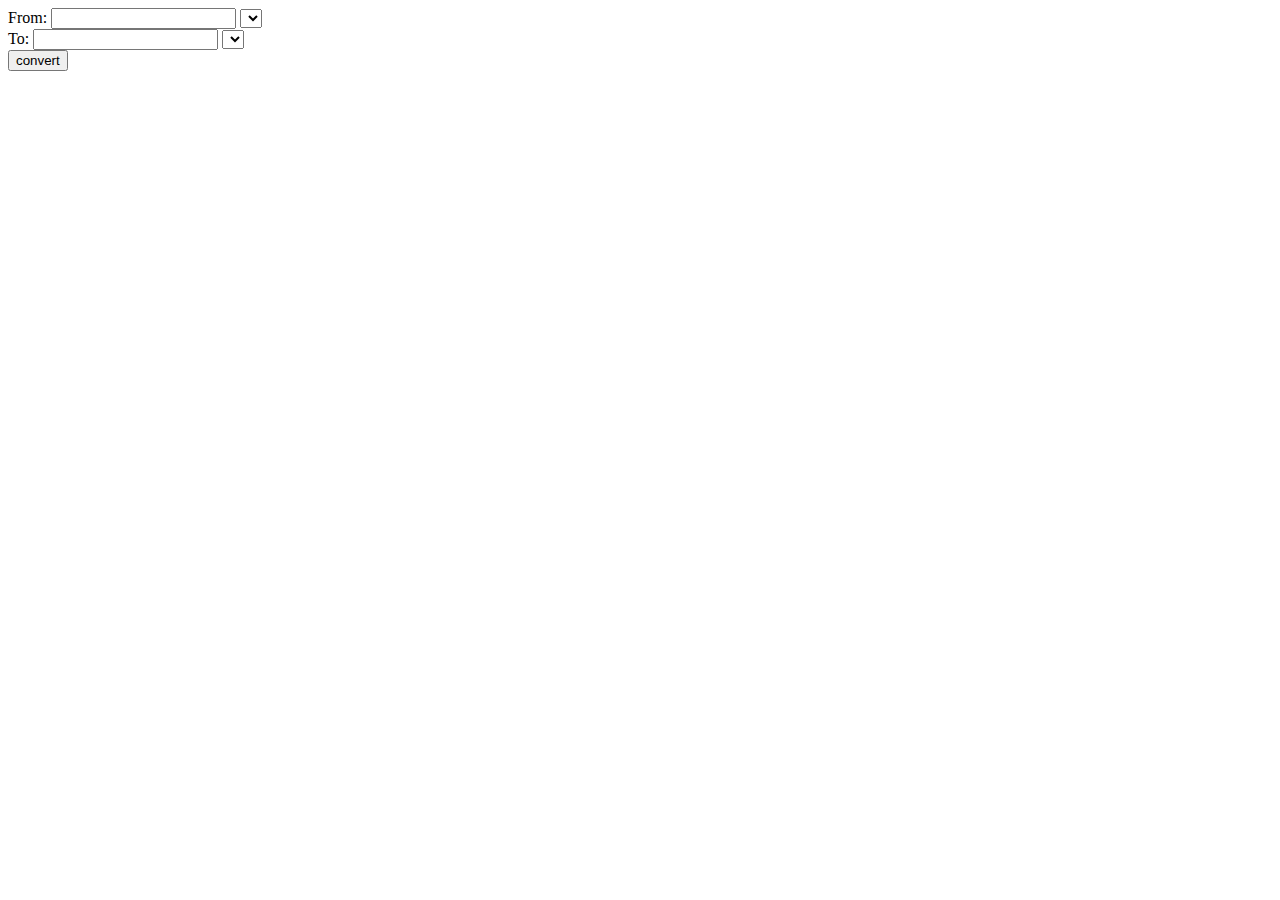
<file: practice conversion/index.html>
<!DOCTYPE html>
<html lang="en">
<head>
    <meta charset="UTF-8">
    <meta http-equiv="X-UA-Compatible" content="IE=edge">
    <meta name="viewport" content="width=device-width, initial-scale=1.0">
    <title>Document</title>
    <script src="inxed.js" async></script>
    <link rel="stylesheet" href="index.css">
</head>
<body>

    <div>
        <label for="from">From:</label>
        <input type="text" name="from" id="from" >
        <label for="from_curency" ></label>
        <select type="text" name="from_currency" id="from_curency" > 
            <option value=""></option>
        </select>
    </div>
     <div>
        <label for="to">To:</label>
        <input type="text" name="to" id="to" >
        <label for="to_curency"></label>
        <select type="text" name="to_currency" id="to_currency" > 
            <option value="">
            </option>
        </select>
    </div>
    <button id="convert">convert</button>
</body>
</html>
</file>
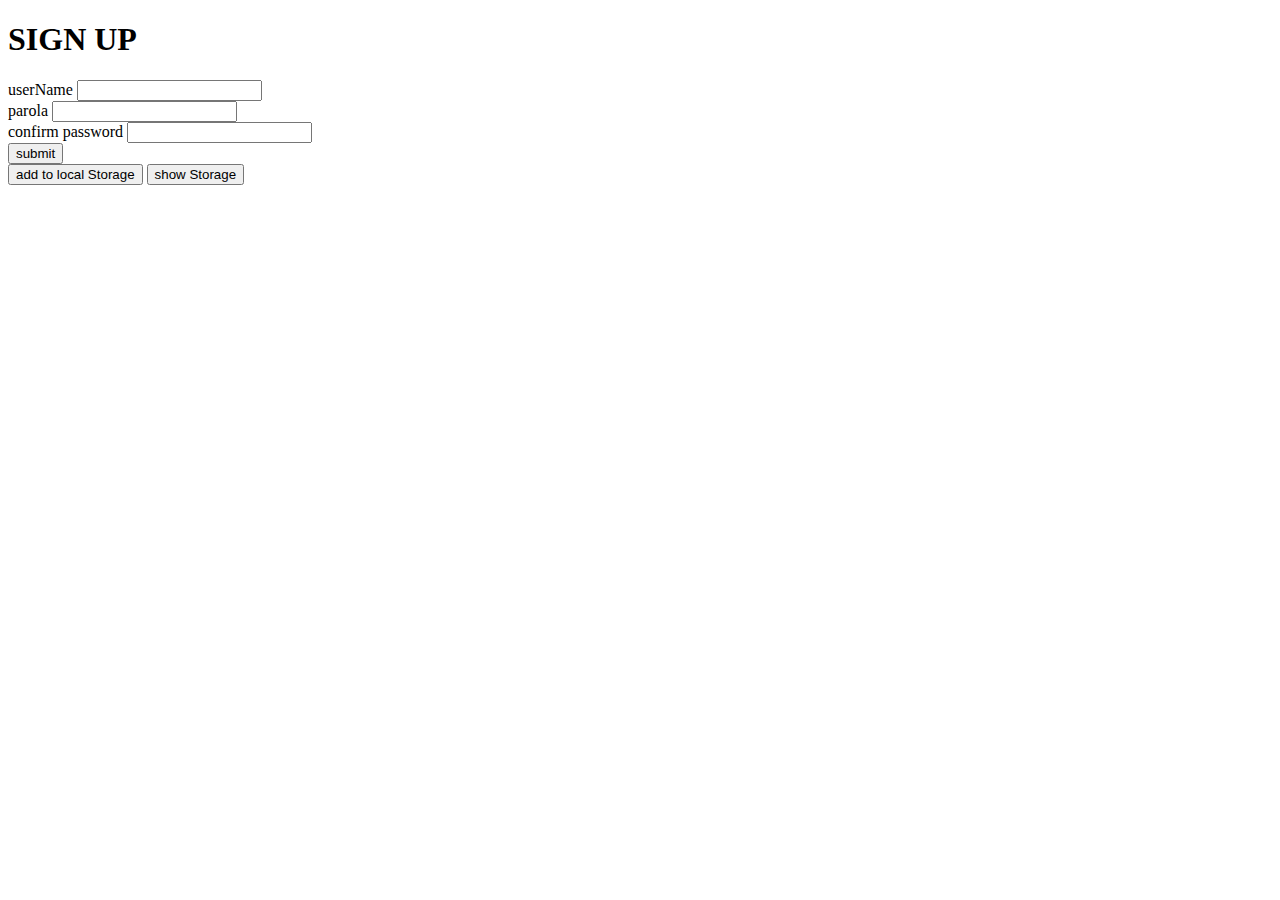
<file: week-5/index.html>
<!DOCTYPE html>
<html lang="en">
<head>
    <meta charset="UTF-8">
    <meta http-equiv="X-UA-Compatible" content="IE=edge">
    <meta name="viewport" content="width=device-width, initial-scale=1.0">
    <title>Document</title>
    <link rel="stylesheet" href="css.css">
    <script src="practiceSignIn.js" async></script>
</head>
<body>
    <!-- <div>
       <button class="button-style" >click me</button>
       <button class="button-style" >click me1</button>
       <button class="button-style" >click me2</button>
       <button class="button-style" >click me3</button>
         <button id="remove">remove</button>
    </div> -->

    <!-- <ul id="list">
        <li>ceva</li>
        <li>ceva
            <button id="btn">click me</button>
        </li>
        <li>ceva</li>
        <li>ceva</li>
        <li>ceva</li>
    </ul> -->

    <!-- <a href="" target="_blank">Google</a> -->

    <!-- <div>
        <label for="data">Introdu data</label>
        <input type="text" id="data" name="data">
    </div> -->
    <!-- <form action="" id="form">
        <div>
          <label for="nume">Introdu nume</label>
          <input type="text" id="nume" name="nume">
      </div>
  
        <div>
          <label for="prenume">Introdu prenume</label>
          <input type="text" id="prenume" name="prenume">
      </div>
  
       <div>
          <label for="password">Introdu password</label>
          <input type="text" id="password" name="password">
          <button id="show-hide">show-hide</button>
      </div>
      <button type="submit" id="getData">Submit</button>
      
    </form> -->


    <form action="" id="signUp">
        <h1>SIGN UP</h1>
        <div>
            <label for="userName">userName</label>
            <input type="text" name="userName" id="userName" name="userName"> 
            <span class="hide">Camp obligatoriu</span>
        </div>

        <div>
            <label for="password">parola</label>
            <input type="password" name="password" id="password">
            <span class="hide">Camp obligatoriu</span>
        </div>

        <div>
            <label for="confirmPassword">confirm password</label>
            <input type="password" name="confirmPassword" id="confirmPassword">
            <span class="hide">Camp obligatoriu</span>
        </div>
        <button type="submit">submit</button>
    </form>
    <button id="butt">add to local Storage</button>
    <button id="butt2">show Storage</button>
</body>
</html>
</file>
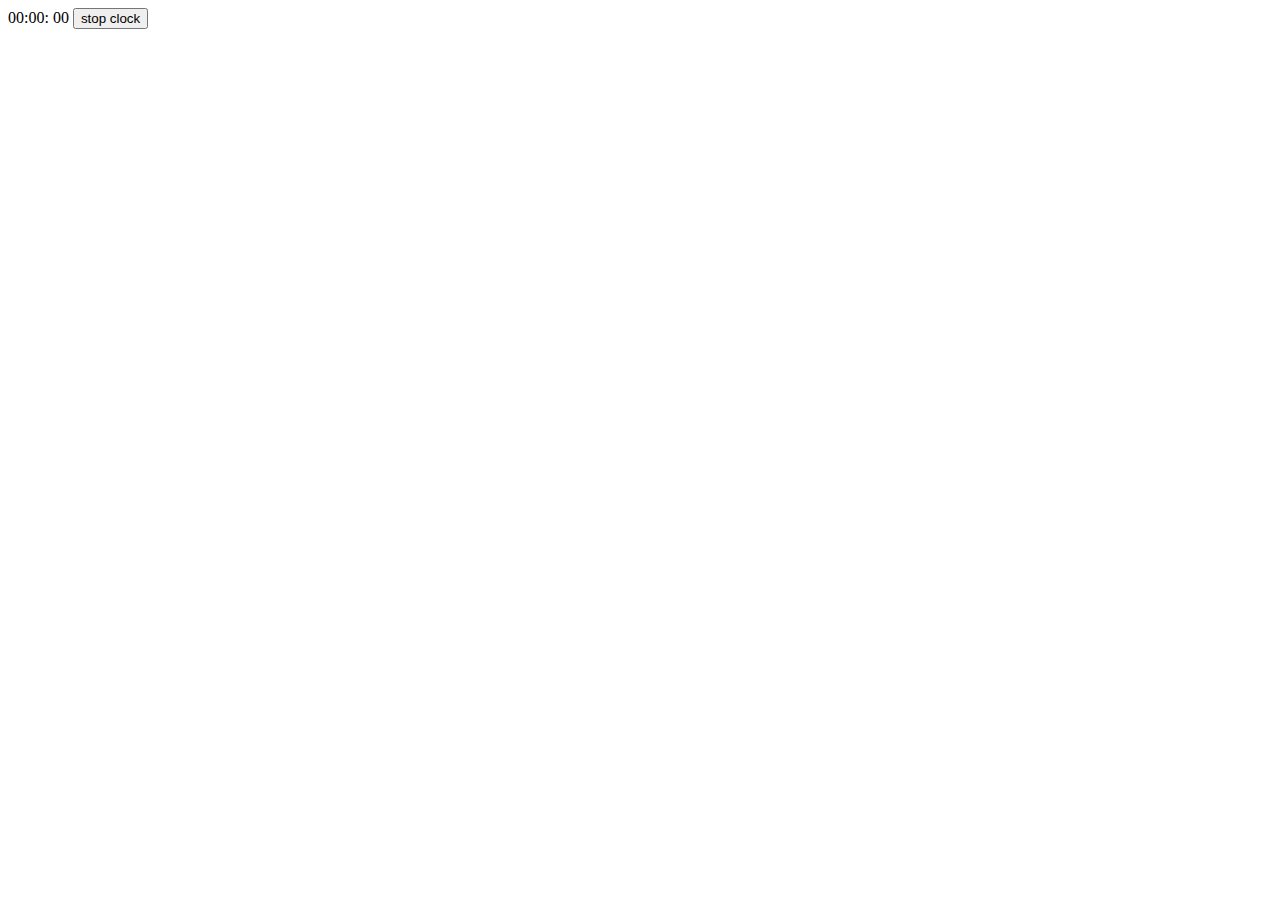
<file: week6/index.html>
<!DOCTYPE html>
<html lang="en">
<head>
    <meta charset="UTF-8">
    <meta http-equiv="X-UA-Compatible" content="IE=edge">
    <meta name="viewport" content="width=device-width, initial-scale=1.0">
    <title>Document</title>
    <script src="script.js" async></script>
</head>
<body>
    <div>
        <span id="hours">00</span>:<span id="minutes">00</span>: <span id="seconds">00</span>
        <button id="stop">stop clock</button>
    </div>
</body>
</html>
</file>
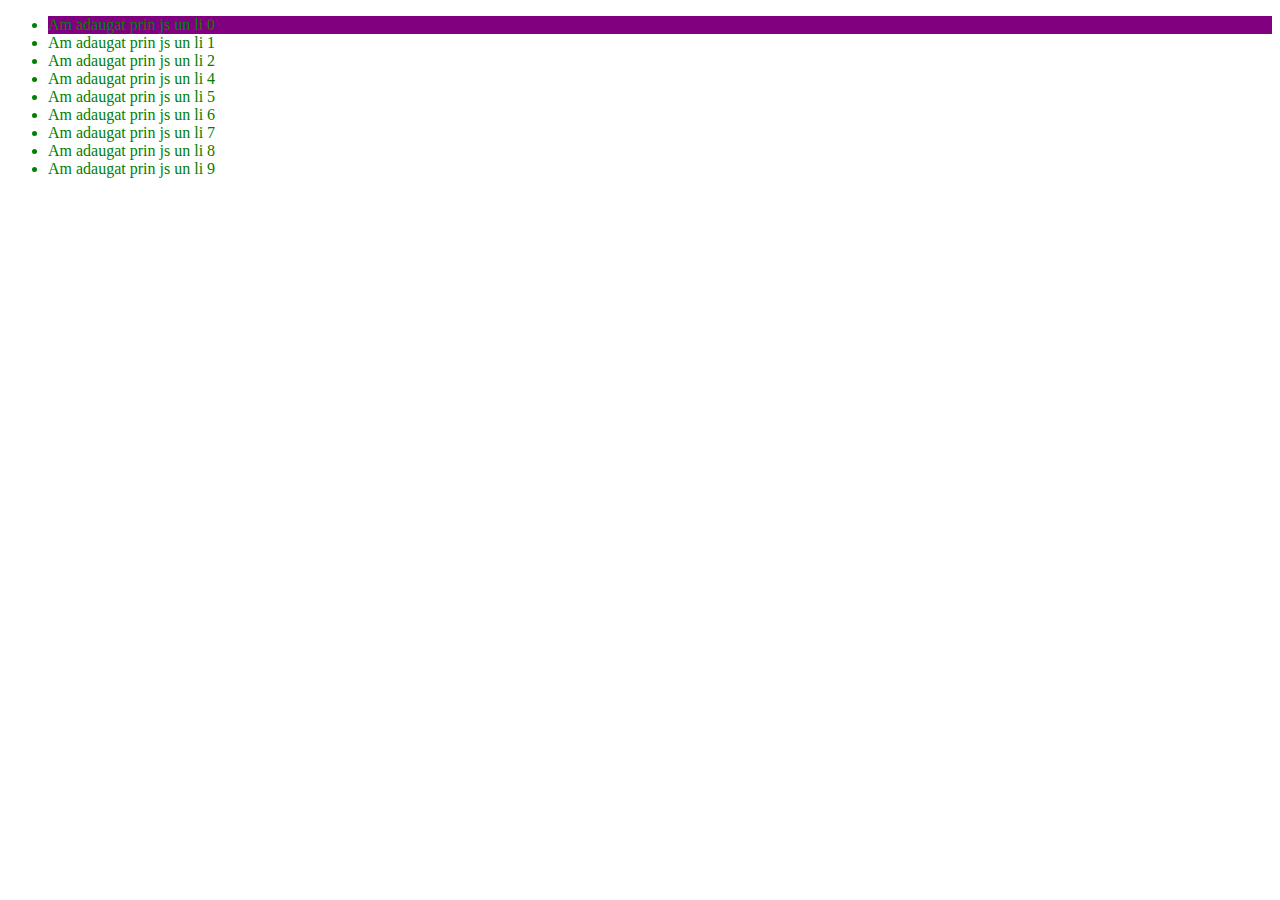
<file: week-4/DOM/index.html>
<!DOCTYPE html>
<html lang="en">
<head>
    <meta charset="UTF-8">
    <meta http-equiv="X-UA-Compatible" content="IE=edge">
    <meta name="viewport" content="width=device-width, initial-scale=1.0">
    <title>Document</title>
    <script src="DomManipulation.js" defer></script>
</head>
<body>
    <!-- Hey -->
<!--     
        <h1>ceva</h1>
   
    <div>

        <ul>
            <li id="li1" class="a b">ceva</li>
            <li id="li2"  class="b a">ceva2</li>
            <li id="li2"  class="hey">ceva3</li>
            <li id="li2"  class="b a">ceva4</li>
        </ul>

        
        <ul class="special">
            <li id="li1" class="a b">ceva</li>
            <li id="li2"  class="b a">ceva2</li>
            <li id="li2"  class="b a">ceva3</li>
            <li id="li2"  class="b a">ceva4</li>
        </ul> -->

        <!-- <p>DOM</p>
        <ul>
            <p>paragraf in interiorul lui ul</p>
            <li>parcurgem dom</li>
            <li>modificarea lui</li>
        </ul> -->
    <!-- </div> -->

    <ul >

    </ul>
</body>
</html>
</file>
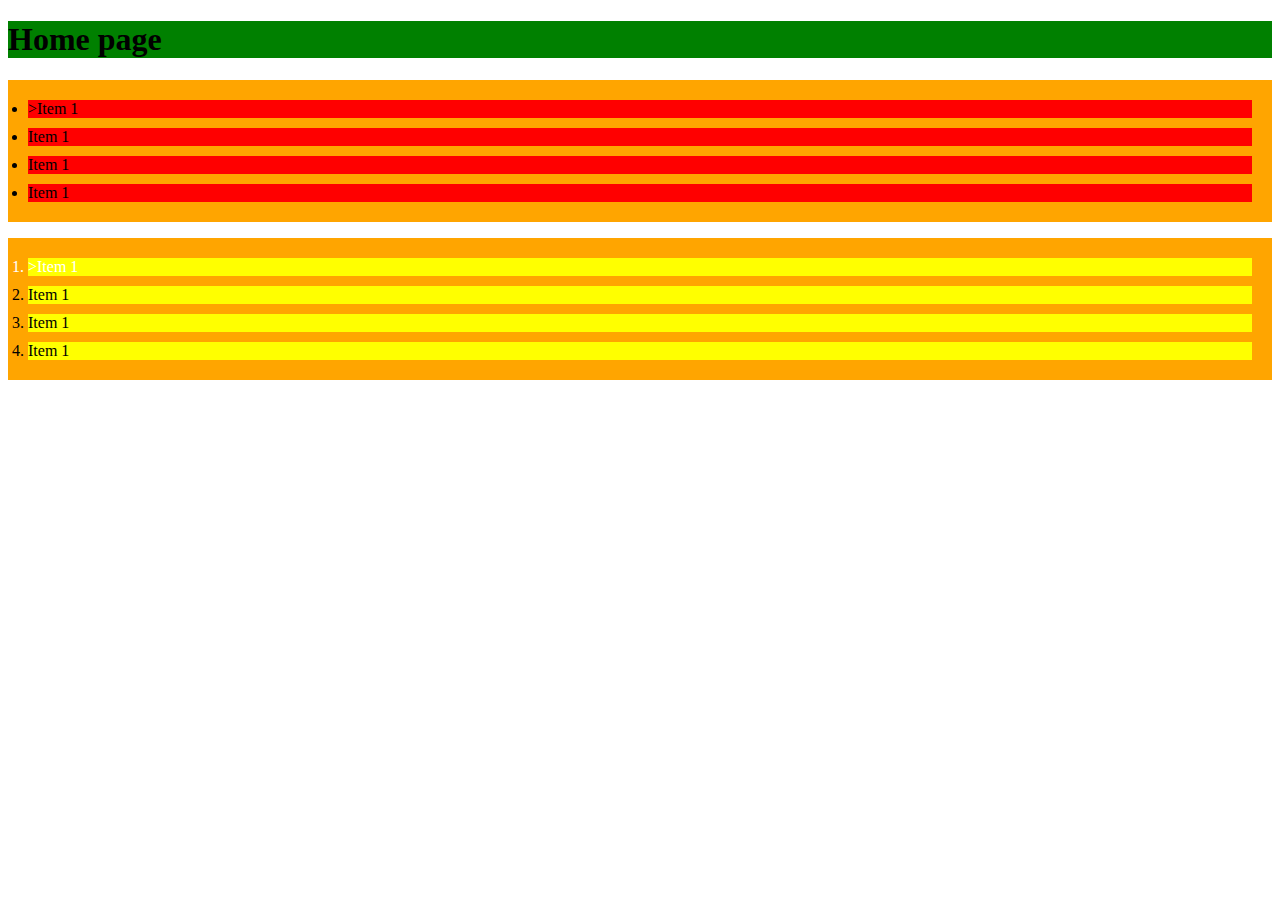
<file: week-4/PracticeDom/index.html>
<!DOCTYPE html>
<html lang="en">
  <head>
    <title>Home</title>
    <meta charset="UTF-8" />
    <meta name="viewport" content="width=device-width" />

    <link rel="stylesheet" href="styles.css" />
    <script src="script.js" defer></script>
  </head>
  <body>
    <main>
      <h1 id="head">Home page</h1>
      <ul class="special">
        <li class="item">>Item 1</li>
        <li class="item">Item 1</li>
        <li class="item">Item 1</li>
        <li class="item">Item 1</li>
      </ul>
      <ol class="special">
        <li class="item">>Item 1</li>
        <li class="item">Item 1</li>
        <li class="item">Item 1</li>
        <li class="item">Item 1</li>
      </ol>
    </main>
  </body>
</html>
</file>
<file: practice conversion/index.css>
.container{
    display: flex;
    flex-wrap: wrap;
    align-items: center;
    gap: 20px;
    justify-content: center;
    margin: 2rem;
}

.container > div {
    text-align: center;
    border: 1px solid black;
}

.container > div img {
    width: 200px
}

.pagination{
    list-style: none;
    margin: 0;
}
</file>
<file: week-5/css.css>
.hide{
    display: none;
}

.show{
    display: initial;
}
</file>
<file: week-4/PracticeDom/styles.css>
.special{
  padding: 10px;
}

.special li{
    margin: 10px ;
}
</file>
